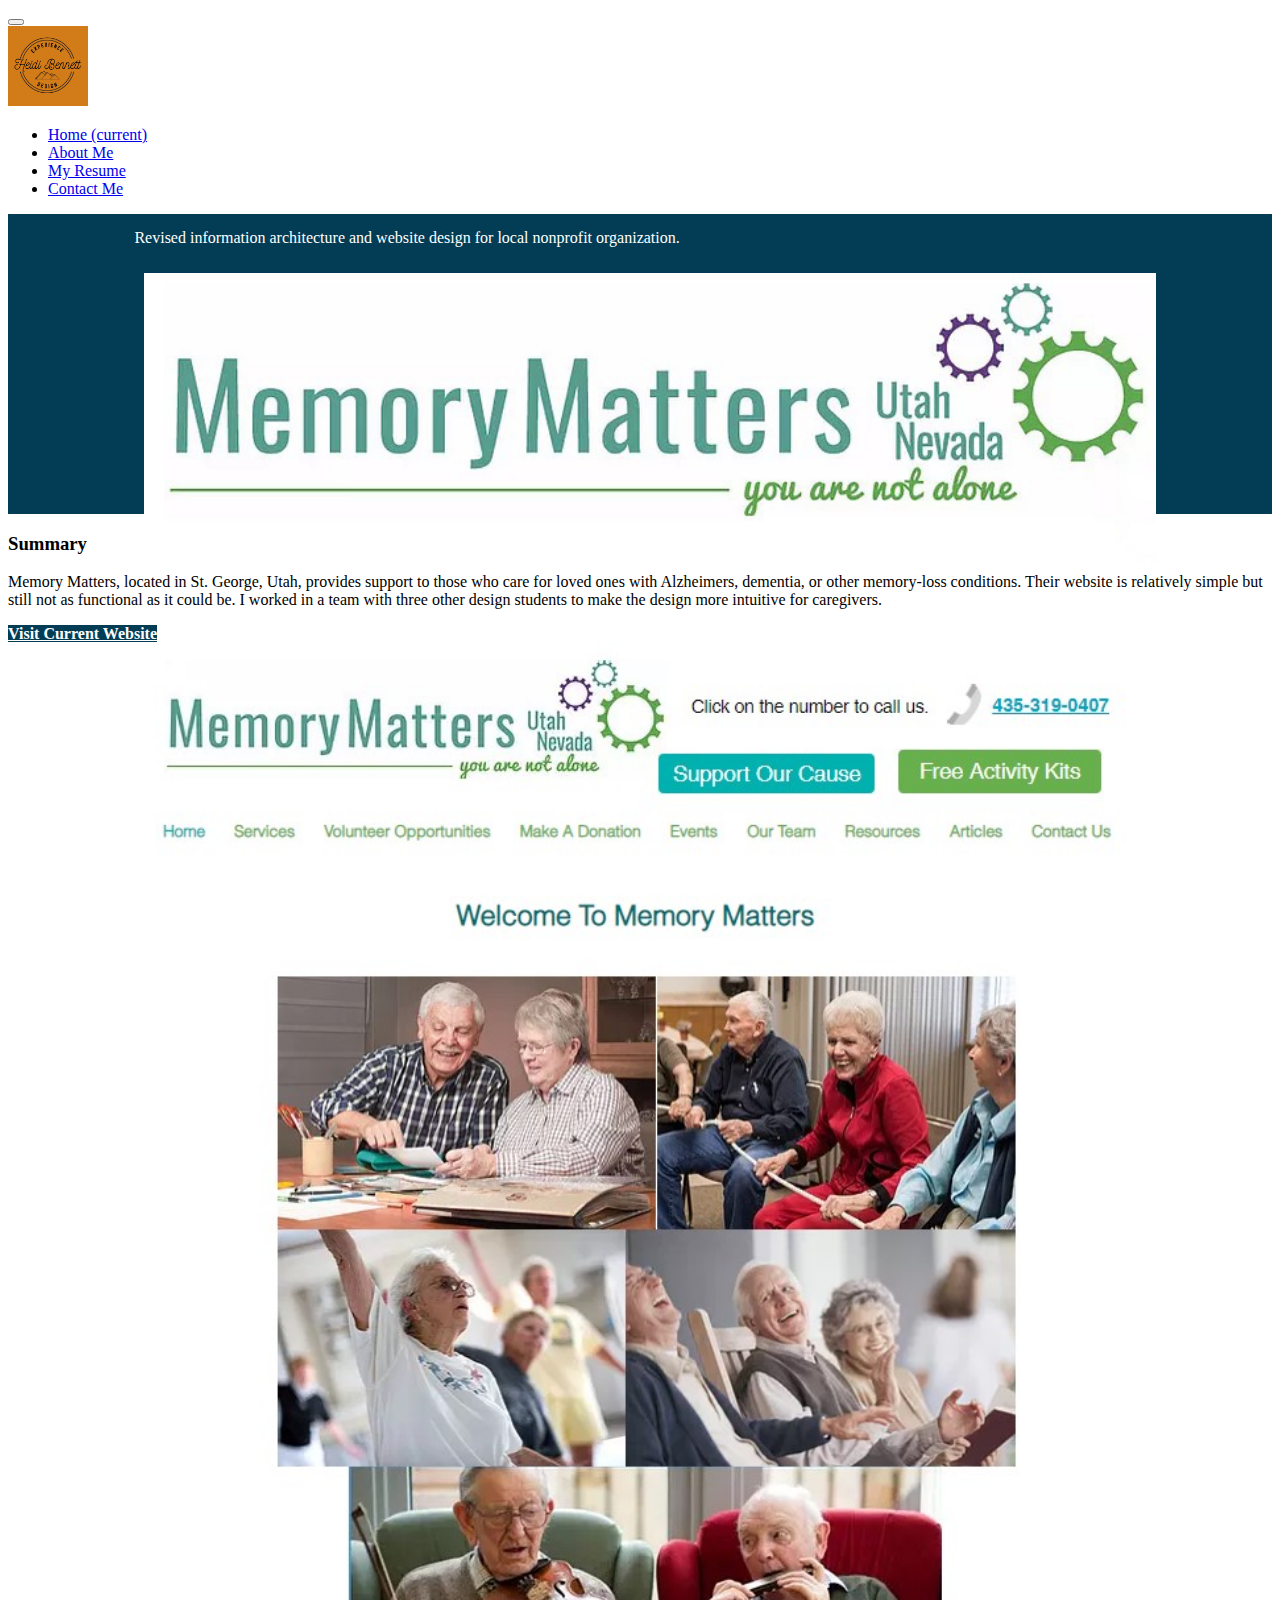
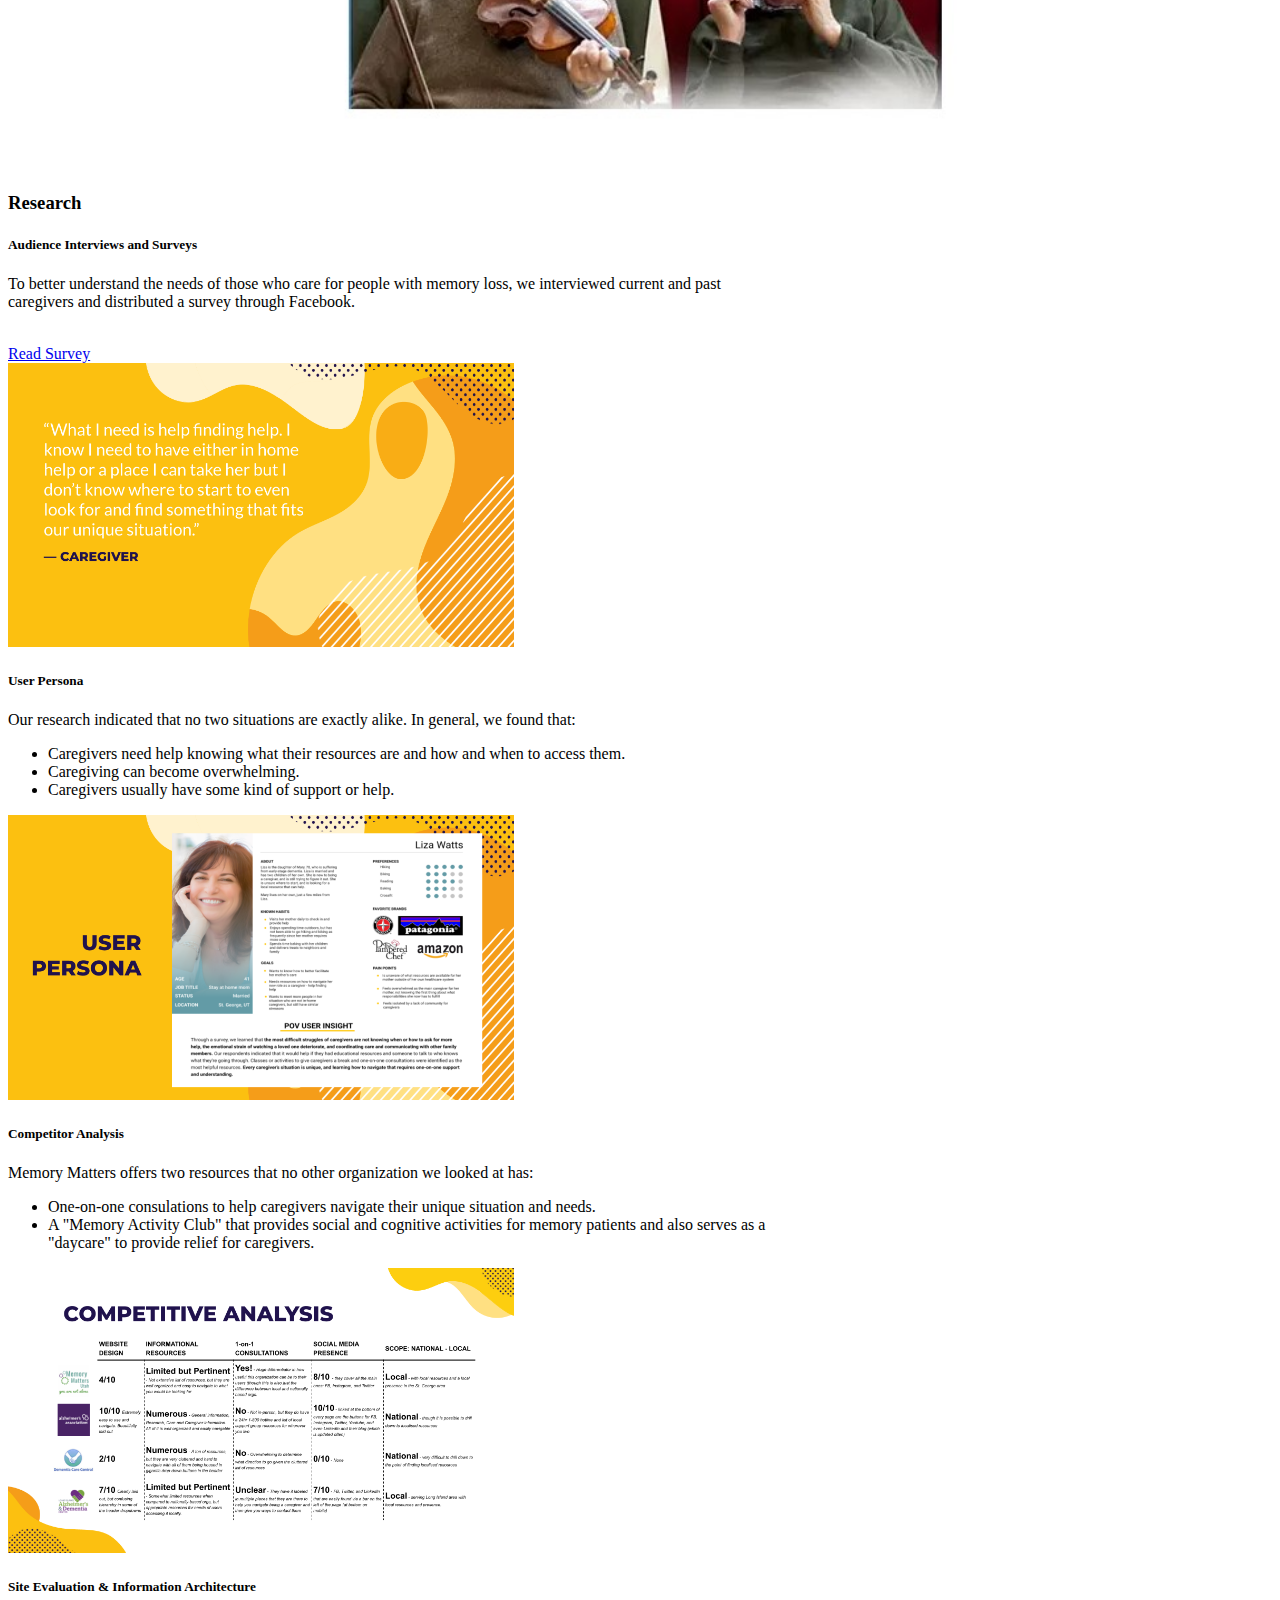
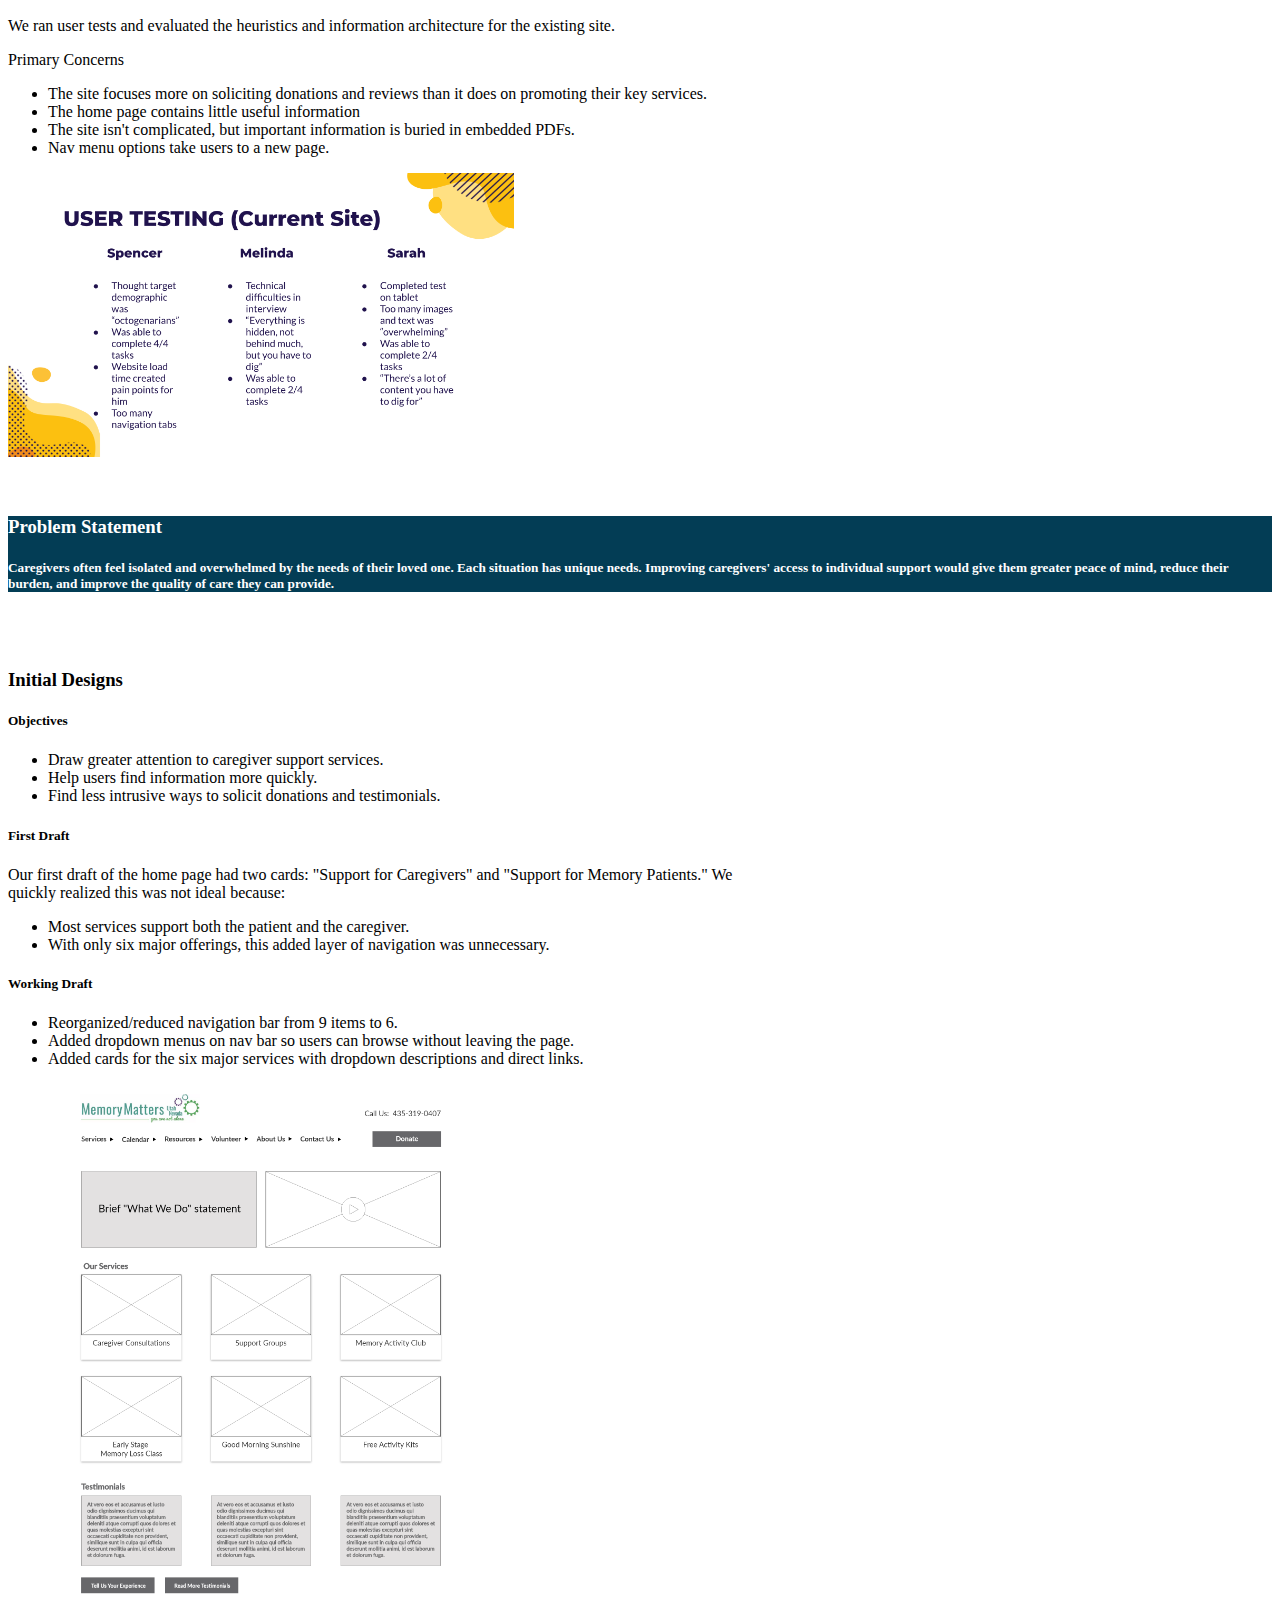
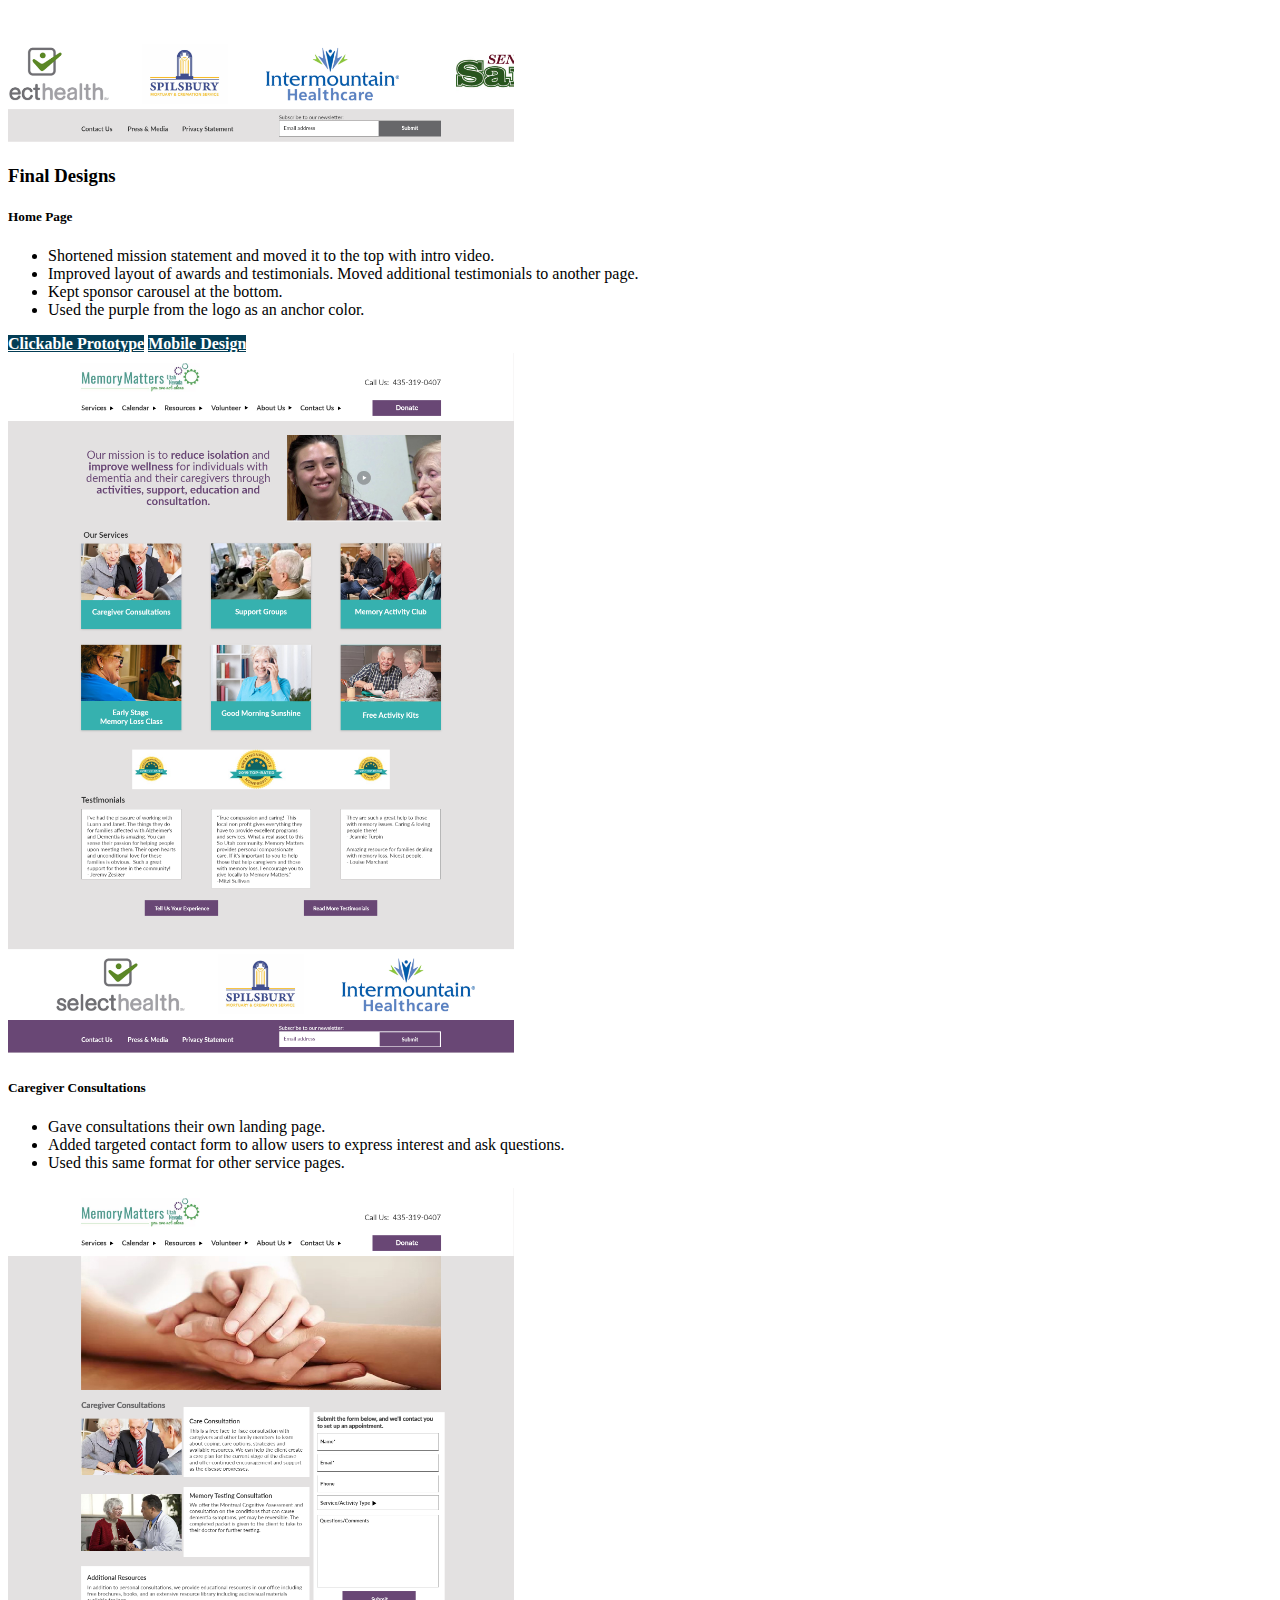
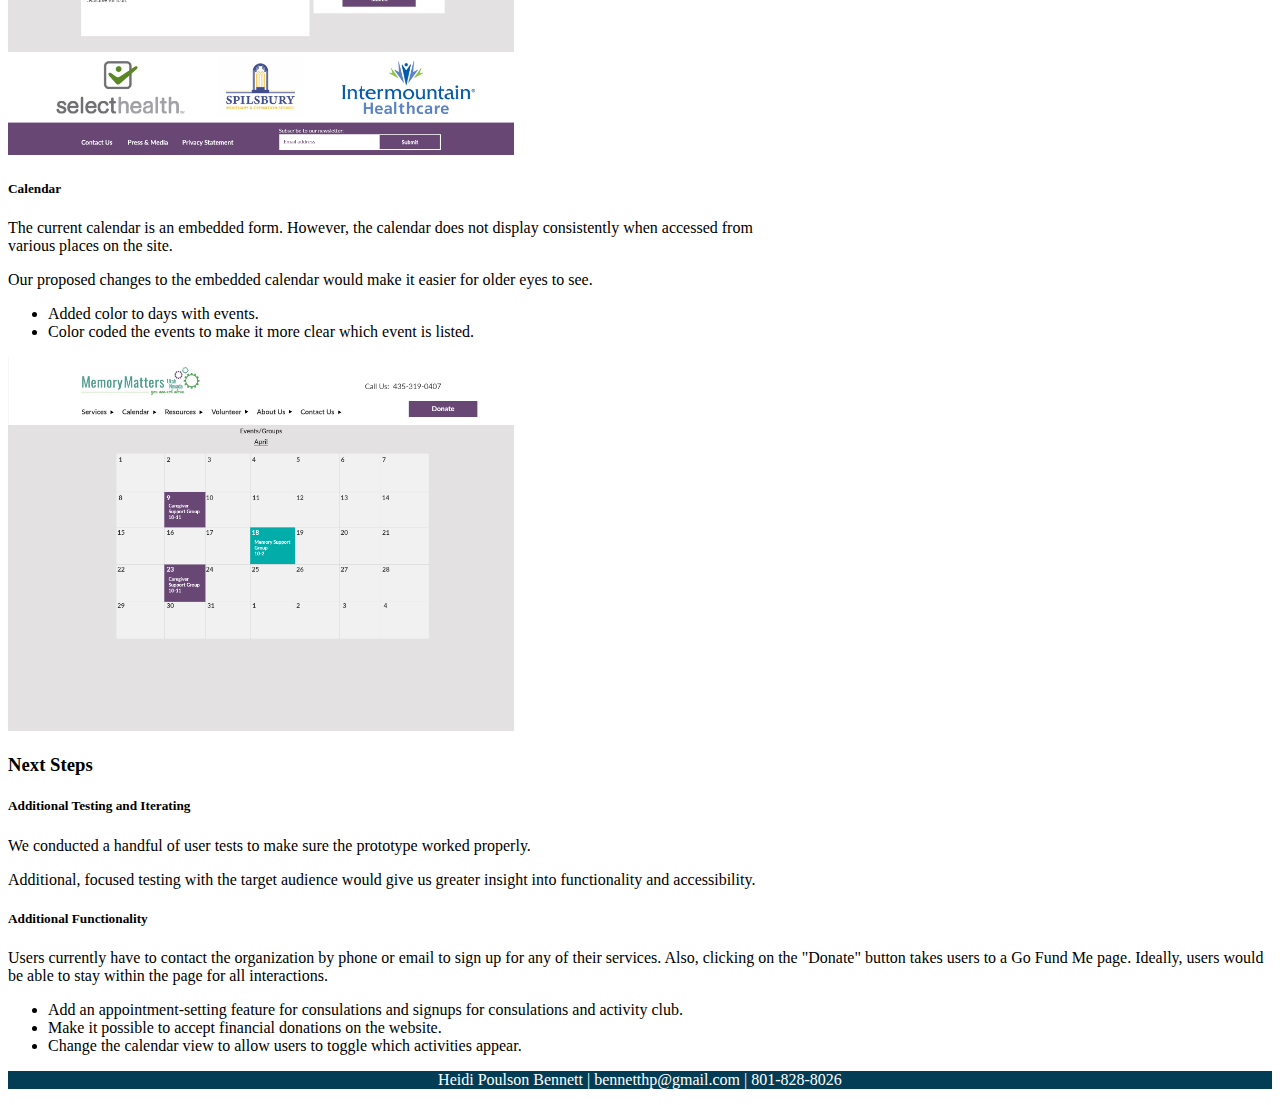
<file: memory-matters-case-study/index.html>
<!doctype html>
<html lang="en">
  <head>
    <!-- Required meta tags -->
    <meta charset="utf-8">
    <meta name="viewport" content="width=device-width, initial-scale=1, shrink-to-fit=no">

    <!-- Bootstrap CSS -->
    <link rel="stylesheet" href="https://cdn.jsdelivr.net/npm/bootstrap@4.6.0/dist/css/bootstrap.min.css" integrity="sha384-B0vP5xmATw1+K9KRQjQERJvTumQW0nPEzvF6L/Z6nronJ3oUOFUFpCjEUQouq2+l" crossorigin="anonymous">
    <link rel="stylesheet" href="bootstrap.css">
    <title>Case Study</title>
  </head>
  <body>
<!-- Navbar -->
<nav class="navbar navbar-expand-lg navbar-light bg-light">
  <button class="navbar-toggler" type="button" data-toggle="collapse" data-target="#navbarTogglerDemo01" aria-controls="navbarTogglerDemo01" aria-expanded="false" aria-label="Toggle navigation">
    <span class="navbar-toggler-icon"></span>
  </button>
  <div class="collapse navbar-collapse" id="navbarTogglerDemo01">
    <a class="navbar-brand" href="#"><img class="navbarImg" src="images/logo.jpg"></a>
    <ul class="navbar-nav mr-auto mt-2 mt-lg-0">
      <li class="nav-item active">
        <a class="nav-link" href="#">Home <span class="sr-only">(current)</span></a>
      </li>
      <li class="nav-item">
        <a class="nav-link" href="#">About Me</a>
      </li>
      <li class="nav-item">
        <a class="nav-link" href="#">My Resume</a>
      </li>
      <li class="nav-item">
        <a class="nav-link" href="#">Contact Me</a>
      </li>
    </ul>
  </div>
</nav>
<!-- Jumbotron -->
    <div class="jumbotron jumbotronBlue">
      <div class="container2">
        <div class="row">
          <div class="col-sm"> 
            <div class="jumboCopy">
              <h1>Case Study: Memory Matters Utah/Nevada</h1>
              <p class="lead">Revised information architecture and website design for local nonprofit organization.</p>
            </div> 
          </div> 
          <div class="col-sm"> 
            <img class="csHeader" src="images/Memory Matters logo2.jpg">
          </div> 
          </div>           
        </div>
      </div>
  </div>
<!-- SUMMARY (cards in columns) -->
<div class="container">
  <h3 class="card-title">Summary</h3>
</div>
    <div class="container">
      <div class="row">
        <div class="col-sm">
          
          <div class="card2">
            <div class="card-body">
              <p class="card-text">Memory Matters, located in St. George, Utah, provides support to those who care for loved ones with Alzheimers, dementia, or other memory-loss conditions. Their website is relatively simple but still not as functional as it could be. I worked in a team with three other design students to make the design more intuitive for caregivers.</p>
              <a href="https://www.memorymattersutah.org/" class="btn btn-primary btn-blue"><strong>Visit Current Website</strong></a>
            </div>
          </div>
        </div>
        <div class="col-sm">
          <div class="card3">
            <div class="card-body">
              <img class="csImg" src="images/mm-screenshot.jpg"> <br><br>
              
            </div>
          </div>
        </div>
       </div>
       <br> 
    </div>
<!-- RESEARCH (cards in columns) -->
<div class="container">
  <h3 class="card-title">Research</h3>
</div>
<div class="container">
      <div class="row">
        <div class="col-sm1">
          <div class="card2">
            <div class="card-body">
              <h5 class="card-title">Audience Interviews and Surveys</h5>
              <p class="card-text">To better understand the needs of those who care for people with memory loss, we interviewed current and past caregivers and distributed a survey through Facebook.</p> <br>
              <a href="https://docs.google.com/forms/d/1oMFgTOmc5unhhJTVtISwEN2p5RDOCWMlPTDqqI2_s1I/edit">Read Survey</a>
  
            </div>
          </div>
        </div>
        <div class="col-sm2">
          <div class="card2">
            <div class="card-body">
              <img class="csImg2" src="images/mm-quote.png">
              </div>
          </div>
        </div>
       </div> 
    </div>

    <div class="container">
      <div class="row">
        <div class="col-sm1">
          <div class="card2">
            <div class="card-body">
              <h5 class="card-title">User Persona</h5>
              <p class="card-text">Our research indicated that no two situations are exactly alike. In general, we found that:</p>
              <ul>
                <li>Caregivers need help knowing what their resources are and how and when to access them.</li>
                <li>Caregiving can become overwhelming.</li>
                <li>Caregivers usually have some kind of support or help.</li>
              </ul>
            </div>
          </div>
        </div>
        <div class="col-sm2">
          <div class="card2">
            <div class="card-body">
              <img class="csImg2" src="images/mm-persona.png">
              </div>
          </div>
        </div>
       </div> 
    </div>

    <div class="container">
      <div class="row">
        <div class="col-sm1">
          <div class="card2">
            <div class="card-body">
              <h5 class="card-title">Competitor Analysis</h5>
              <p class="card-text">Memory Matters offers two resources that no other organization we looked at has:</p>
              <ul>
                <li>One-on-one consulations to help caregivers navigate their unique situation and needs.</li>
                <li>A "Memory Activity Club" that provides social and cognitive activities for memory patients and also serves as a "daycare" to provide relief for caregivers.</li>
            </div>
          </div>
        </div>
        <div class="col-sm2">
          <div class="card2">
            <div class="card-body">
              <img class="csImg2" src="images/mm-competitors.png">
              </div>
          </div>
        </div>
       </div> 
    </div>

    <div class="container">
      <div class="row">
        <div class="col-sm1">
          <div class="card2">
            <div class="card-body">
              <h5 class="card-title">Site Evaluation & Information Architecture</h5>
              <p class="card-text">We ran user tests and evaluated the heuristics and information architecture for the existing site.</p>
              <p>Primary Concerns</p>
              <ul>
                <li>The site focuses more on soliciting donations and reviews than it does on promoting their key services.</li>
                <li>The home page contains little useful information</li>
                <li>The site isn't complicated, but  important information is buried in embedded PDFs.</li>
                <li>Nav menu options take users to a new page.</li>
              </ul>
            </div>
          </div>
        </div>
        <div class="col-sm2">
          <div class="card2">
            <div class="card-body">
              <img class="csImg2" src="images/mm-user testing.png">
              </div>
          </div>
        </div>
       </div> 
    </div>
<br>
<br>

<!-- PROBLEM STATEMENT (card in flex column) -->
<div class="container containerBlue">
      <div class="row">
        <div class="col-lg">
          <div class="card2">
            <div class="card-body">
              <h3 class="card-title">Problem Statement</h3>
              <h5 class="card-title">Caregivers often feel isolated and overwhelmed by the needs of their loved one. Each situation has unique needs. Improving caregivers' access to individual support would give them greater peace of mind, reduce their burden, and improve the quality of care they can provide.</h5>
            </div>
          </div>
        </div>
    </div>
  </div>
  <br>
  <br>
<!-- DESIGN (card, carousel) -->
<div class="container">
  <h3 class="card-title">Initial Designs</h3>
</div>
<div class="container">
      <div class="row">
        <div class="col-sm1">
          <div class="card2">
            <div class="card-body">
              <h5 class="card-title">Objectives</h5>
              <ul>
                <li>Draw greater attention to caregiver support services.</li>
                <li>Help users find information more quickly.</li>
                <li>Find less intrusive ways to solicit donations and testimonials.</li>
              </ul>
              <h5 class="card-title">First Draft</h5>
              <p class="card-text">Our first draft of the home page had two cards: "Support for Caregivers" and "Support for Memory Patients." We quickly realized this was not ideal because:</p>          
              <ul>
                <li>Most services support both the patient and the caregiver.</li>
                <li>With only six major offerings, this added layer of navigation was unnecessary.</li>
              </ul>
              <h5 class="card-title">Working Draft</h5>     
              <ul>
                <li>Reorganized/reduced navigation bar from 9 items to 6.</li>
                <li>Added dropdown menus on nav bar so users can browse without leaving the page.</li>
                <li>Added cards for the six major services with dropdown descriptions and direct links.</li>
              </ul>
            </div>
          </div>
        </div>
        <div class="col-sm2">
          <div class="card2">
            <div class="card-body">
              <img class="csImg2" src="images/mm-lofi-Home.png">
              </div>
          </div>
        </div>
       </div> 
    </div>
    <div class="container">
      <h3 class="card-title">Final Designs</h3>
    </div>
    <div class="container">
          <div class="row">
            <div class="col-sm1">
              <div class="card2">
                <div class="card-body">
                  <h5 class="card-title">Home Page</h5>
                  <ul>
                    <li>Shortened mission statement and moved it to the top with intro video.</li>
                    <li>Improved layout of awards and testimonials. Moved additional testimonials to another page.</li>
                    <li>Kept sponsor carousel at the bottom.</li>
                    <li>Used the purple from the logo as an anchor color.</li>
                  </ul>
                  <a href="https://xd.adobe.com/view/e730b2b1-23c1-45c7-8e30-7c58f5123cdf-b263/?fullscreen&hints=on" class="btn btn-primary btn-blue"><strong>Clickable Prototype</strong></a> 
                  <a href="https://xd.adobe.com/view/b4a97e7f-309e-4bfc-832f-52cbb8f63244-e1fa/grid" class="btn btn-primary btn-blue"><strong>Mobile Design</strong></a>               
                </div>
              </div>
            </div>
            <div class="col-sm2">
              <div class="card2">
                <div class="card-body">
                  <img class="csImg2" src="images/mm-hifi-Home.png">
                  </div>
              </div>
            </div>
           </div> 
        </div>
        <div class="container">
          <div class="row">
            <div class="col-sm1">
              <div class="card2">
                <div class="card-body">
                  <h5 class="card-title">Caregiver Consultations</h5>        
                  <ul>
                    <li>Gave consultations their own landing page.</li>
                    <li>Added targeted contact form to allow users to express interest and ask questions.</li>
                    <li>Used this same format for other service pages.</li>
                  </ul>
                </div>
              </div>
            </div>
            <div class="col-sm2">
              <div class="card2">
                <div class="card-body">
                  <img class="csImg2" src="images/mm-hifi-Caregiver Consultation.png">
                  </div>
              </div>
            </div>
           </div> 
        </div>
        <div class="container">
          <div class="row">
            <div class="col-sm1">
              <div class="card2">
                <div class="card-body">
                  <h5 class="card-title">Calendar</h5>
                  <p class="card-text">The current calendar is an embedded form. However, the calendar does not display consistently when accessed from various places on the site.</p> 
                  <p>Our proposed changes to the embedded calendar would make it easier for older eyes to see.</p>
                  <ul>
                    <li>Added color to days with events.</li>
                    <li>Color coded the events to make it more clear which event is listed.</li>
                  </ul>         
                  </div>
              </div>
            </div>
            <div class="col-sm2">
              <div class="card2">
                <div class="card-body">
                  <img class="csImg2" src="images/mm-hifi-Calendar.png">
                  </div>
              </div>
            </div>
           </div> 
        </div>

 <!-- Next Steps -->
        <div class="container">
          <h3 class="card-title">Next Steps</h3>
        </div>
        <div class="container">
          <div class="row">
            <div class="col-lg">
              <div class="card2">
                <div class="card-body">
                  <h5 class="card-title">Additional Testing and Iterating</h5>        
                    <p class="card-text">We conducted a handful of user tests to make sure the prototype worked properly.</p>
                    <p class="card-text">Additional, focused testing with the target audience would give us greater insight into functionality and accessibility.</p>
                  <h5 class="card-title">Additional Functionality</h5>        
                    <p class="card-text">Users currently have to contact the organization by phone or email to sign up for any of their services. Also, clicking on the "Donate" button takes users to a Go Fund Me page. Ideally, users would be able to stay within the page for all interactions.</p>
                    <ul>
                      <li>Add an appointment-setting feature for consulations and signups for consulations and activity club.</li>
                      <li>Make it possible to accept financial donations on the website.</li>
                      <li>Change the calendar view to allow users to toggle which activities appear.</li>
                    </ul>  
                </div>
              </div>
            </div>
            </div> 
        </div>

<!-- Footer -->
          <div class="footer footerBlue">
            <div class="container"></div>
              <div class="row">
                <div class="col-sm">
                  <div class="card2">
                    <div class="card-body">
                      <p class="card-text footerText">Heidi Poulson Bennett    |    bennetthp@gmail.com    |    801-828-8026</p>
                      <p class="card-text footerText"></p>
                      <p class="card-text footerText"></p>
                    </div>
                  </div>
                </div>
               </div>
            </div>
          </div>

    
    <!-- Optional JavaScript -->
    <!-- jQuery first, then Popper.js, then Bootstrap JS -->
    <script src="https://code.jquery.com/jquery-3.5.1.slim.min.js" integrity="sha384-DfXdz2htPH0lsSSs5nCTpuj/zy4C+OGpamoFVy38MVBnE+IbbVYUew+OrCXaRkfj" crossorigin="anonymous"></script>
<script src="https://cdn.jsdelivr.net/npm/bootstrap@4.6.0/dist/js/bootstrap.bundle.min.js" integrity="sha384-Piv4xVNRyMGpqkS2by6br4gNJ7DXjqk09RmUpJ8jgGtD7zP9yug3goQfGII0yAns" crossorigin="anonymous"></script>
  </body>
</html>
</file>
